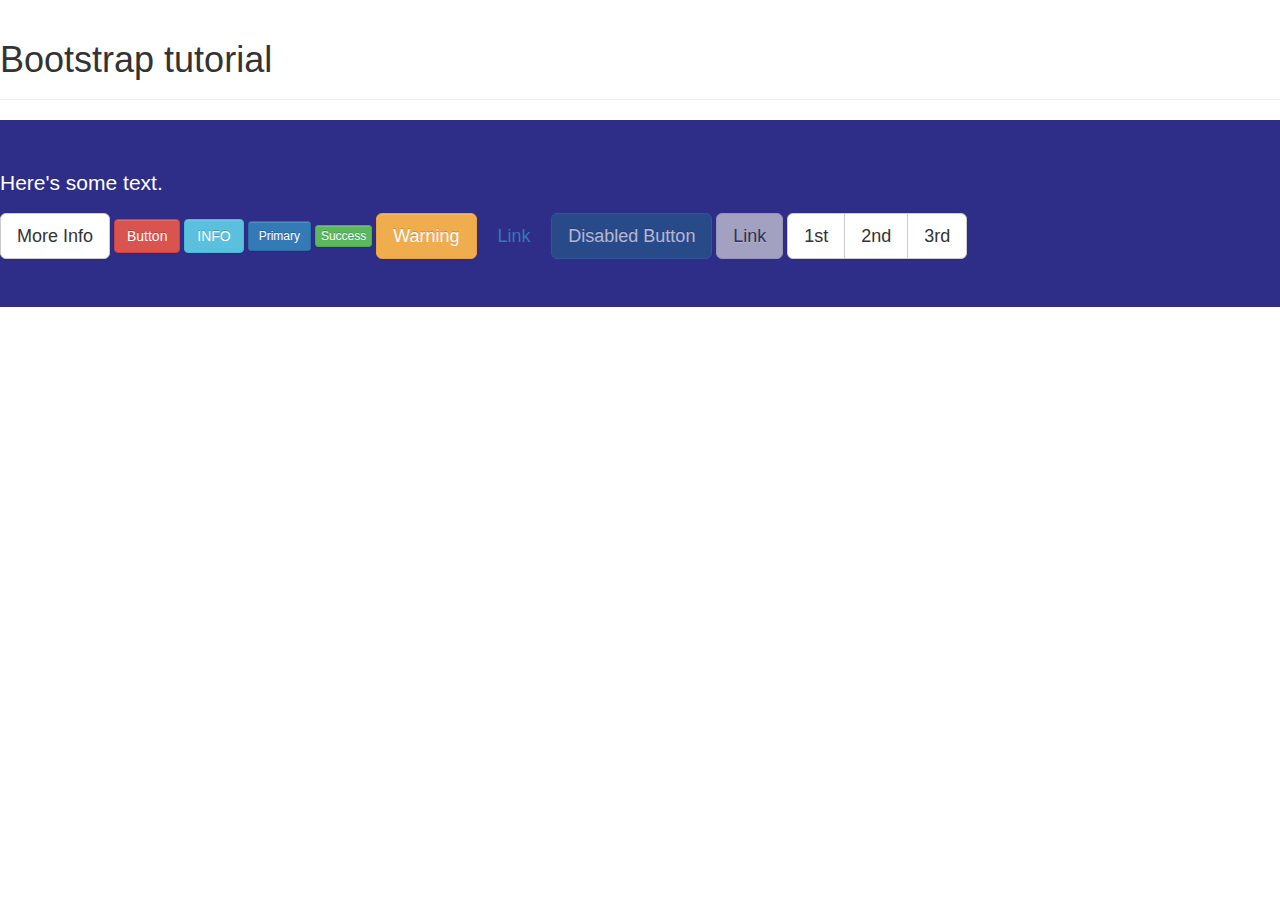
<file: index.html>
<!DOCTYPE html>
<html lang="en">

<head>
    <meta charset="UTF-8">
    <meta http-equiv="X-UA-Compatible" content="IE=edge">
    <meta name="viewport" content="width=device-width, initial-scale=1">

    <link rel="stylesheet" href="bootstrap-theme.min.css">
    <link rel="stylesheet" href="bootstrap.min.css">

    <!-- <link rel="stylesheet" href="https://cdnjs.cloudflare.com/ajax/libs/font-awesome/4.7.0/css/font-awesome.min.css"> -->
    <link href="https://fonts.googleapis.com/css?family=Roboto" rel="stylesheet">

    <link rel="stylesheet" href="mystyle.css">

    <title>Bootstrap Tutorial</title>


    <style>


    </style>
</head>

<body>
    <div class="page-header">
        <h1>Bootstrap tutorial</h1>
    </div>

    <div class="container"></div>

    <div class="jumbotron">
        <p>Here's some text.</p>
        <a href="#" class="btn btn-default btn-lg" role="button">More Info</a>
        <button type="submit" class="btn btn-danger" role="button">Button</button>
        <input type="button" value="INFO" class="btn btn-info">

        <button type="submit" class="btn btn-primary btn-sm">Primary</button>
        <button type="submit" class="btn btn-success btn-xs">Success</button>
        <button type="submit" class="btn btn-warning btn-lg">Warning</button>
        <button type="submit" class="btn btn-link btn-lg">Link</button>

        <button type="submit" class="btn btn-lg btn-primary" disabled="disabled">Disabled Button</button>
        <a href="#" class="btn btn-default btn-lg disabled" role="button">Link</a>


        <div class="btn-group btn-group-lg" role="group">
            <button type="button" class="btn btn-default">1st</button>
            <button type="button" class="btn btn-default">2nd</button>
            <button type="button" class="btn btn-default">3rd</button>
        </div>
    </div>


    <script src="jquery.min.js"></script>
    <script src="bootstrap.min.js"></script>


</body>

</html>
</file>
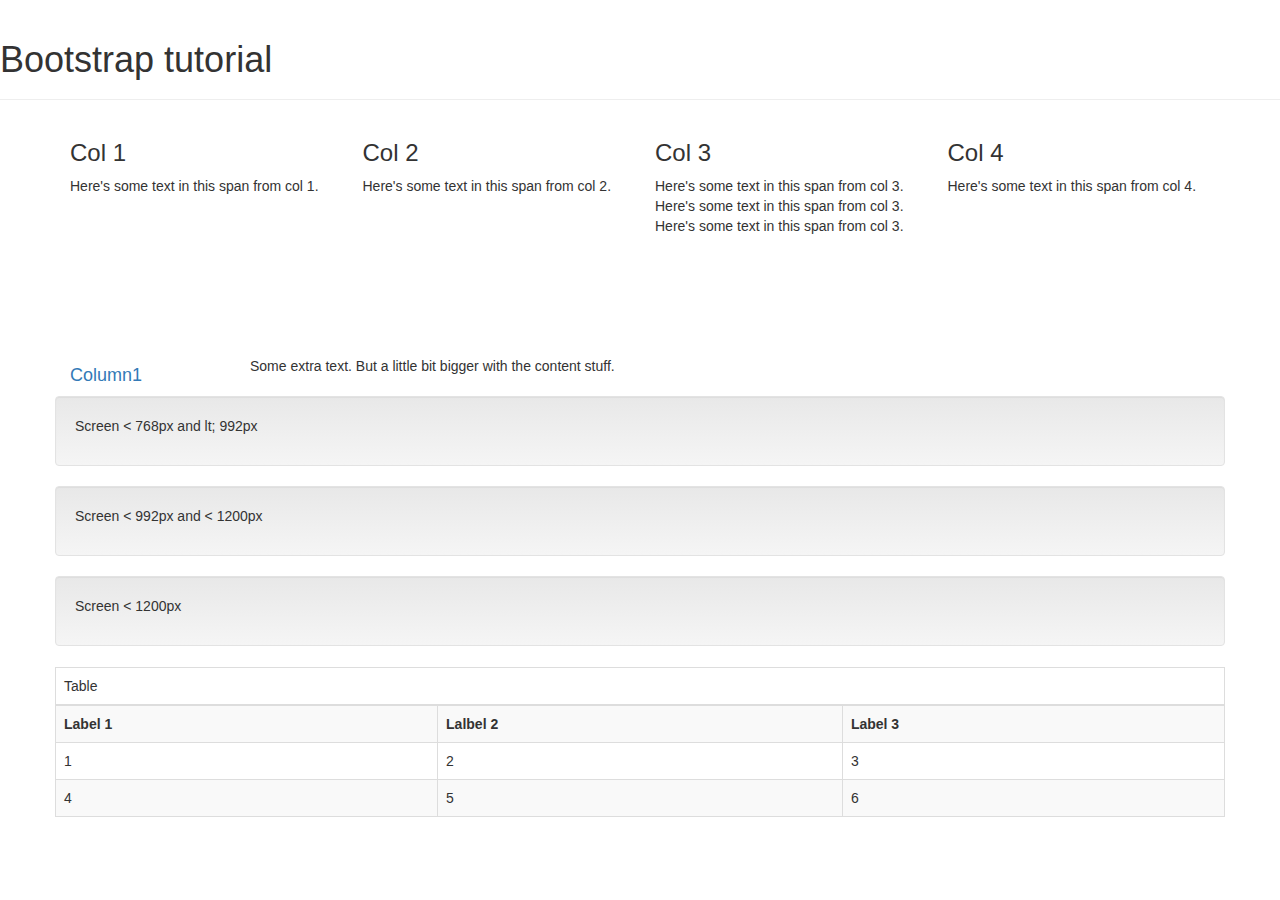
<file: example002.html>
<!DOCTYPE html>
<html lang="en">

<head>
    <meta charset="UTF-8">
    <meta http-equiv="X-UA-Compatible" content="IE=edge">
    <meta name="viewport" content="width=device-width, initial-scale=1">

    <link rel="stylesheet" href="bootstrap-theme.min.css">
    <link rel="stylesheet" href="bootstrap.min.css">

    <!-- <link rel="stylesheet" href="https://cdnjs.cloudflare.com/ajax/libs/font-awesome/4.7.0/css/font-awesome.min.css"> -->
    <link href="https://fonts.googleapis.com/css?family=Roboto" rel="stylesheet">

    <link rel="stylesheet" href="mystyle.css">

    <title>Bootstrap Tutorial</title>


    <style>


    </style>
</head>

<body>
    <div class="page-header">
        <h1>Bootstrap tutorial</h1>
    </div>

    <div class="container">
        <div class="row">

            <div class="col-lg-3 col-md-3 col-sm-6 col-xs-12">
                <h3>Col 1</h3>
                <span>Here's some text in this span from col 1.</span>
            </div>

            <div class="col-lg-3 col-md-3 col-sm-6 col-xs-12">
                <h3>Col 2</h3>
                <span>Here's some text in this span from col 2.</span>
            </div>


            <div class="clearfix visible-sm"></div>

            <div class="col-lg-3 col-md-3 col-sm-6 col-xs-12">
                <h3>Col 3</h3>
                <span>Here's some text in this span from col 3.</span>
                <span>Here's some text in this span from col 3.</span>
                <span>Here's some text in this span from col 3.</span>
            </div>

            <div class="col-lg-3 col-md-3 col-sm-6 col-xs-12">
                <h3>Col 4</h3>
                <span>Here's some text in this span from col 4.</span>
            </div>

        </div>

        <div class="row"><br><br><br><br><br><br></div>

        <div class="row">




            <div class="col-lg-2 col-md-2 col-sm-4 col-xs-12">
                <h4>
                    <a href="#col1Content" data-toggle="collapse">Column1</a>
                </h4>
            </div>

            <div id="col1Content" class="collapse in">
                Some extra text. But a little bit bigger with the content stuff.
            </div>


        </div>


        <div class="row">
            <div class="well hidden-sm hidden-md hidden-lg">
                <p>Screen &lt; 768px </p>
            </div>

            <div class="well hidden-sm hidden-md ">
                <p>Screen &lt; 768px and lt; 992px </p>
            </div>

            <div class="well hidden-sm ">
                <p>Screen &lt; 992px and &lt; 1200px</p>
            </div>

            <div class="well">
                <p>Screen &lt; 1200px</p>
            </div>
        </div>


        <div class="row">
            <div class="col-md-8"></div>

            <table class="table table-bordered table-striped table-hover">
                <thead>
                    <tr>
                        <td colspan="3">Table</td>
                    </tr>
                </thead>

                <tbody>
                    <tr>
                        <th>Label 1</th>
                        <th>Lalbel 2</th>
                        <th>Label 3</th>
                    </tr>

                    <tr>
                        <td>1</td>
                        <td>2</td>
                        <td>3</td>
                    </tr>

                    <tr>
                        <td>4</td>
                        <td>5</td>
                        <td>6</td>
                    </tr>
                </tbody>

            </table>
        </div>
    </div>


    <script src="jquery.min.js"></script>
    <script src="bootstrap.min.js"></script>


</body>

</html>
</file>
<file: mystyle.css>
html {
    margin: 0;
    padding: 0;
    -webkit-box-sizing: 0;
    box-sizing: 0;
}


.jumbotron {
    background-color: #2e2d88;
    color: white;
}
</file>
